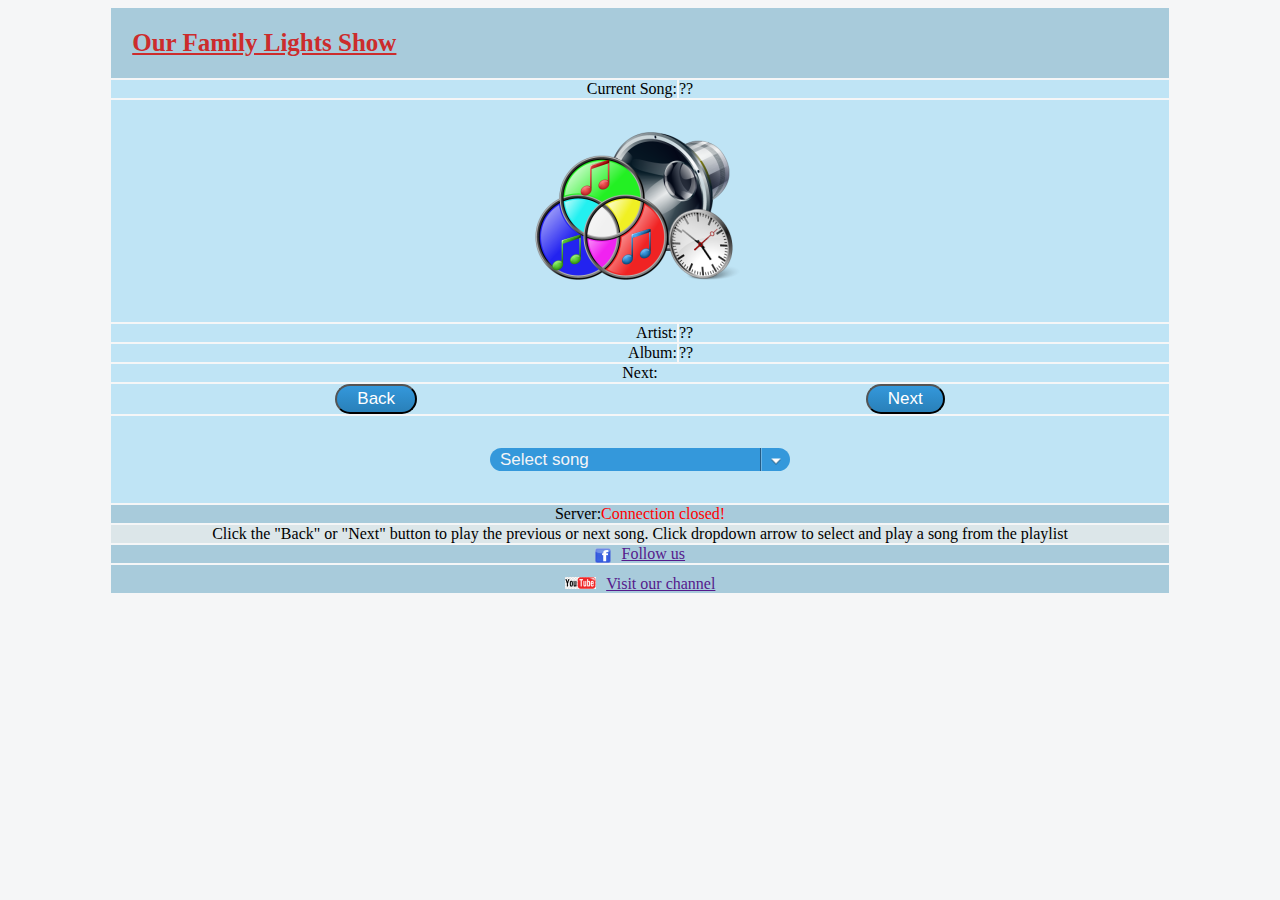
<file: index.html>
<!DOCTYPE html>
<html lang="en">
<head>
    <meta charset="UTF-8">
    <meta name="viewport" content="width=device-width, initial-scale=1.0">
    <meta http-equiv="X-UA-Compatible" content="ie=edge">
    <link href="css/style.css" rel="stylesheet">
    <title>Our Light Show</title>
</head>
<body class="body">
    <script type="text/javascript">
        

    </script>

    <div class="maingridpCont">
        <div class="pagetitle">
            <a id="Show-Title" href="" class="titletext" target="_blank">Our Family Lights Show</a>
        </div>
        <div align="Right" class="dsonglabel">
            <text id=Curr_Step_Lbl>Current Song:</text>
        </div>

        <div class="dsongvalue">
            <text id=Curr_Step>??</text>
        </div>
        <div align="Center" class="dsongimg">
            <img id=StepImg class="statusimg" src="img/ShowTime.png" alt="">
        </div>

        <div align="Right" class="dartistlabel">
            <text>Artist:</text>
        </div>

        <div class="dartistvalue">
            <text id="Curr_Artist" >??</text>
        </div>
        <div align="Right" class="dalbumlabel">
            <text >Album:</text>
        </div>

        <div class="dalbumvalue">
            <text id="Curr_Album">??</text>
        </div>
           
        <div align="Center" class="dactiontext">
            <text >Next:</text><text id="Next-Song"></text><text hidden id=Curr_Status_Txt></text>
        </div>
        <div class="dactions">
            <div class="dbackbtnlbl" align="Right"></div>
            <Div class="dbaclbtn">
                <button class="btn" type="button" id="Btn_Back">Back</button>
            </Div>
            <div class="dnextlbl" align="Right"></DIV>
            <DIV class="dnextbtn">
                <button class="btn" type="button" id="Btn_Next">Next</button>
            </DIV>
        </div>
        <div align="Center" class="dsongselect">
           <div id="mainselection" class="selplaylist">
            <select id="Sel_Step" >
              <option>Select song</option>
            </select>
            </div>
        </div>
        <div id="SrvStatus" class="dpagefooter">
            <div align="Right" class="srvstatuslbl">Server:</div>
            <div align="Left" class="srvstatus" ><text id="Server_Status">Pending....</text></div>
        </div>
        <div align="Center" class="dinfolbl">
            <text class="infotext">Click the "Back" or "Next" button to play the previous or next song. Click dropdown arrow to select and play a song from the playlist</text>
        </div>
        <div align="Center" class="dfblink">
            <a id="fburl" href="" target="_blank">
                <img class="dfbline" src="img/facebooks.png" /><span class="sptxt" id="stxt">Follow us</span>
            </a>
        </div>
        <div align="Center" class="dpromo">
                <a id="yturl" href="" target="_blank">
                    <img class="dytline" src="img/youtube.png" /><span class="sptxt" id="uttxt">Visit our channel</span>
                </a>
        </div>
    </div>

    <script src="js/main.js"></script>
    <script src="js/pghome.js"></script>
    <script src="js/reconnecting-websocket.min.js"></script>
    <script src="js/websocket.js"></script>
</body>
</html>
</file>
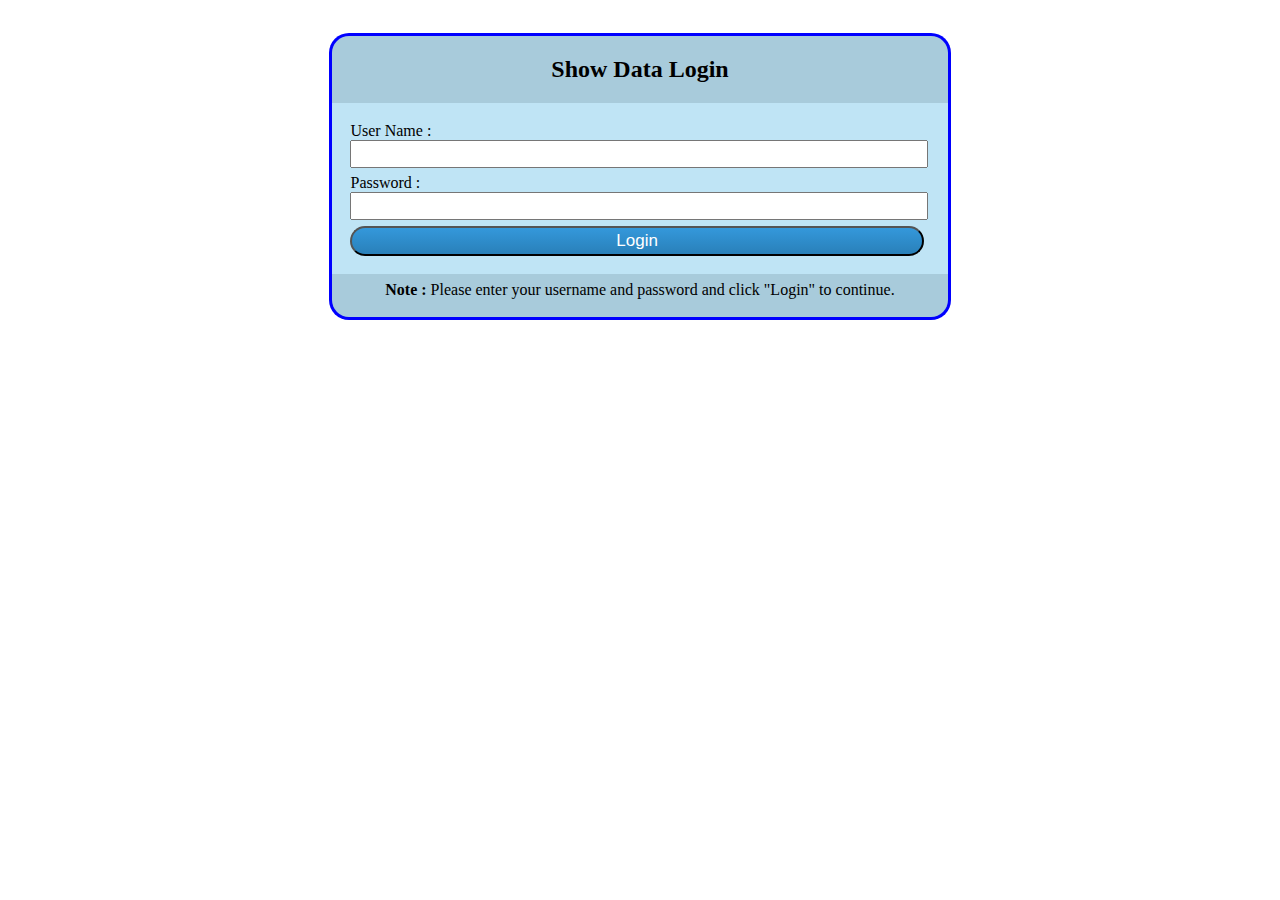
<file: login.html>
<!DOCTYPE html>
<html lang="en">
<head>
    <meta charset="UTF-8">
    <meta name="viewport" content="width=device-width, initial-scale=1.0">
    <meta http-equiv="X-UA-Compatible" content="ie=edge">
    <link href="css/login.css" rel="stylesheet">
    <script type="module" src="js/login.js"></script>
    <script src="js/md5.min.js"></script>
    <title>Data access</title>
</head>
<body>
    <form class="form" id="form_id" method="post" name="myform"></form>
    <div class="mcontainer">
        <div align="Center"  class="dltitle">
            <h2>Show Data Login </h2>
        </div>
        <div class="dlusrlbl">
            <label>User Name :</label>
        </div>
        <div class="dlusrnmval">
            <input class="dinput" type="text" name="username" id="username" />
        </div>
    
        <div class="dlusrpwlbl">
            <label>Password :</label>
        </div>
        <div class="dlusrpwval">
            <input class="dinput" type="password" name="password" id="password" />
        </div>
        <div class="dlbtn">
            <input class="btn" type="button" value="Login" id="submit" />
        </div>
    
        <div align="Center" class="dlusrinfo">
            <span><b class="note">Note : </b>Please enter your username and password and click "Login" to continue. <br /><b class="valid"></span>
        </div>
        <div class="dlfooter">
        </div>
    </div>
    </form>

</body>
</html>
</file>
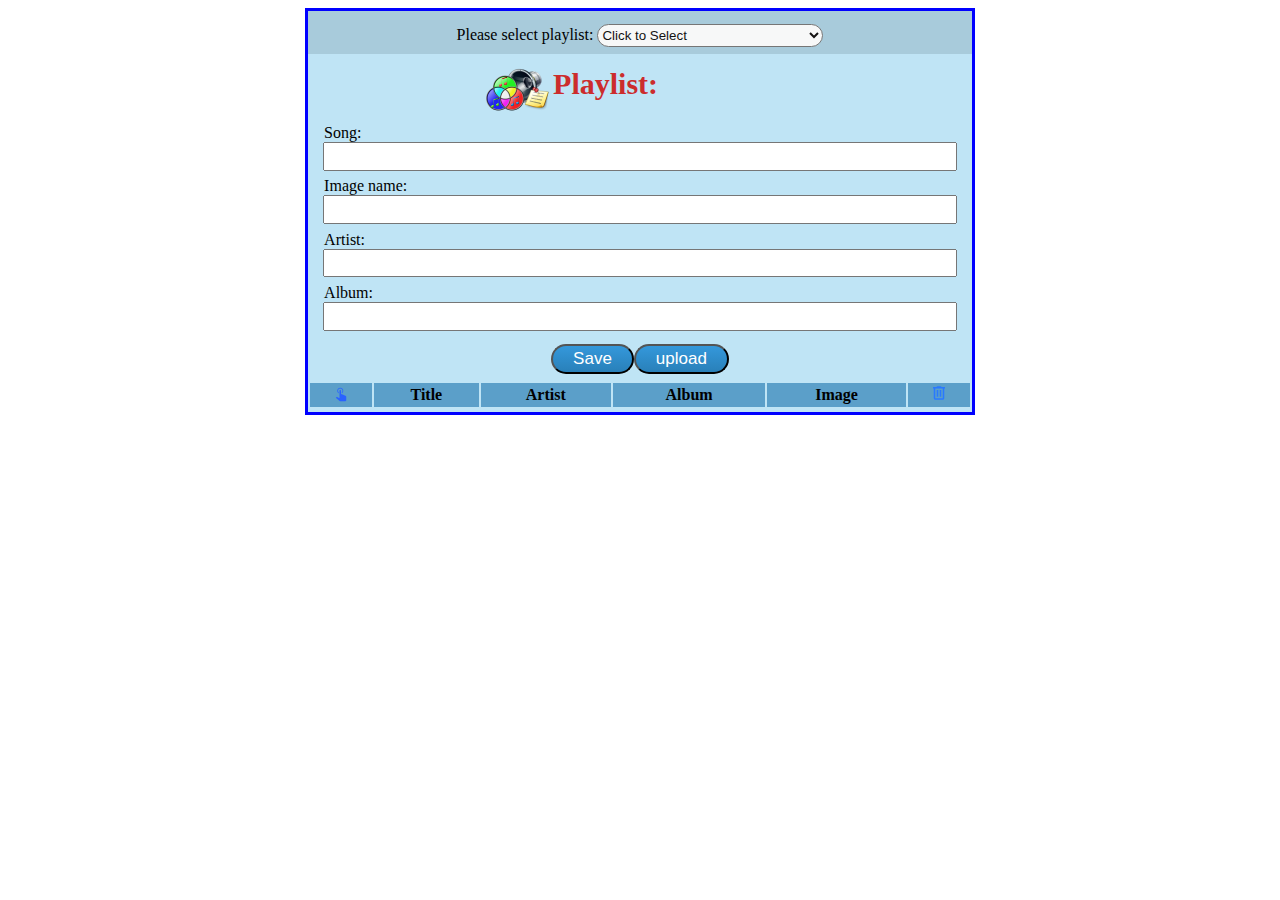
<file: data/playlist.html>
<!DOCTYPE html>
<html lang="en">
<head>
    <meta charset="UTF-8">
    <meta name="viewport" content="width=device-width, initial-scale=1.0">
    <meta http-equiv="X-UA-Compatible" content="ie=edge">
    <link href="../css/style.css" rel="stylesheet">
    <script src="../js/main.js"></script>
    <script src="../js/pgplaylist.js"></script>
    <title>Play List</title>
</head>
<body>
    <form id="song-form">
        <div align="Center" class="mcontainer" id="Main-Container">
            <div class="modsel">
                Please select playlist:
                <select id=Sel_Plist class="plistselect" >
                    <option>Click to Select</option>
                </select>
            </div>
            <div class="alertdiv" id="Msg-Alert"></div>
            <div class="pgtitle" id="Pg-Title">
                <div align="Right" class="timage"><img id=StepImg src="../img/playlist.png" alt=""></div>
                <div align="Right" class="tlable"><text class="ttext">Playlist:</text></div>
                <div align="Left" class="plval"><text id="playlist" class="ttext"></text></div>
            </div>
            <div class="songlbl">Song:</div>
            <div class="songval">
                <input class="dinput" type="text" id="title">
            </div>
            <div class="songimglbl">Image name:</div>
            <div class="songimgval">
                    <input class="dinput" type="text" id="albumimg">
            </div>
            <div class="artistlbl">Artist:</div>
            <div class="artistval">
                    <input class="dinput" type="text" id="artist">
            </div>
            <div class="albumlbl">Album:</div>
            <div class="albumval">
                    <input class="dinput" type="text" id="album">    
            </div>    
            <div class="songbtn"><button class="btn" type="submit" id="Btn_cont">Save</button><button class="btn" type="button" id="Btn-Upload">upload</button></div>


            <div class="pgfooter" id=parent-list>                      
                <div id="Sel-Colval" class="selcolval">
                    <table class="table" id="tbl-Play-List">
                        <thead class="tbl-header">
                            <tr>
                                <th><img src="../img/gesture-tap.png" alt=""></th>
                                <th>Title</th>
                                <th>Artist</th>
                                <th>Album</th>
                                <th>Image</th>
                                <th><img src="../img/trash-can.png" alt=""></th>
                            </tr>
                        </thead>
                    </table>
                </div>
            </div>
        </div>
    </form>
    <input type="file" id="fileinput" style="display: none;">
</body>
</html>
</file>
<file: css/style.css>
/*   Start of playlist.html  */

.mcontainer {
    display: grid;
    grid-template-columns: repeat(auto fill, 100%);
    grid-template-rows: repeat(auto fill, 100%);
    grid-template-areas: ". modsel ."  ". alertdiv ." ". pgtitle ." ". songlbl ." ". songval ." ". songimglbl ." ". songimgval ." ". artistlbl ." ". artistval ." ". albumlbl ." ". albumval ." ". songbtn ." ". pgfooter .";
    /*grid-gap: 5px;*/

}
.modsel {
    grid-area: modsel;
    padding-bottom: 1%;
    padding-top: 2%;
    visibility: show;
    background: rgb(168, 203, 219); 
    border-top-style: solid;
    border-top-color: blue;
    border-right-style: solid;
    border-left-style: solid;
    border-left-color: blue;
    border-right-color: blue;
}




.pgtitle {
    grid-area: pgtitle;
    background: rgb(191, 228, 245);
    padding: 2% 0% 0% 0%;
    display: grid;
    grid-template-columns: 1fr .45fr 1.3fr;
    grid-template-rows: repeat(auto fill, 100%);;
    grid-template-areas: "plimage pllabel plval";

    border-right-style: solid;
    border-left-style: solid;
    border-left-color: blue;
    border-right-color: blue;

}

.ttext{
    font-weight: bold;
    font-size: 30px;
    color: rgb(204, 44, 44);
    
 }

.alertdiv{
    grid-area: alertdiv;
    background: rgb(191, 228, 245);
}

.plimage {
    grid-area: plimage;
    
}
.pllabel {
    grid-area: pllabel;
    
}
.plval {
    grid-area: plval;
}

.songlbl {
    grid-area: songlbl;
    padding: 1% 0% 0% 2.4%;
    text-align: left;
    background: rgb(191, 228, 245);
    border-right-style: solid;
    border-left-style: solid;
    border-left-color: blue;
    border-right-color: blue;
}
.songval {
    grid-area: songval;
    background: rgb(191, 228, 245);
    border-right-style: solid;
    border-left-style: solid;
    border-left-color: blue;
    border-right-color: blue;
}
.songimglbl {
    grid-area: songimglbl;
    padding: 1% 0% 0% 2.4%;
    text-align: left;
    background: rgb(191, 228, 245);
    border-right-style: solid;
    border-left-style: solid;
    border-left-color: blue;
    border-right-color: blue;
}
.songimgval {
    grid-area: songimgval;
    background: rgb(191, 228, 245);
    border-right-style: solid;
    border-left-style: solid;
    border-left-color: blue;
    border-right-color: blue;
}
.artistlbl {
    grid-area: artistlbl;
    padding: 1% 0% 0% 2.4%;
    text-align: left;
    background: rgb(191, 228, 245);
    border-right-style: solid;
    border-left-style: solid;
    border-left-color: blue;
    border-right-color: blue;
}
.artistval {
    grid-area: artistval;
    background: rgb(191, 228, 245);
    border-right-style: solid;
    border-left-style: solid;
    border-left-color: blue;
    border-right-color: blue;
}
.albumlbl {
    grid-area: albumlbl;
    padding: 1% 0% 0% 2.4%;
    text-align: left;
    background: rgb(191, 228, 245);
    border-right-style: solid;
    border-left-style: solid;
    border-left-color: blue;
    border-right-color: blue;
}
.albumval {
    grid-area: albumval;
    background: rgb(191, 228, 245);
    border-right-style: solid;
    border-left-style: solid;
    border-left-color: blue;
    border-right-color: blue;
}
.songbtn {
    grid-area: songbtn;
    padding: 2% 0% 1% 0%;
    background: rgb(191, 228, 245);
    border-right-style: solid;
    border-left-style: solid;
    border-left-color: blue;
    border-right-color: blue;
}
.pgfooter {
    grid-area: pgfooter;
    background: rgb(191, 228, 245);
    padding: 0% 0% .5% 0%;
    display: grid;
    grid-template-columns: repeat(auto fill, 100%);
    grid-template-rows: repeat(auto fill, 100%);
    grid-template-areas: "selcol" "selcolval";
    border-bottom-style: solid;
    border-bottom-color: blue;
    border-right-style: solid;
    border-left-style: solid;
    border-left-color: blue;
    border-right-color: blue;
}


.table {
    width: 100%;
}

.tbl-header{
   background-color: #5b9fc9;
}
.selcol{
    grid-area: selcol;
    background: rgb(148, 171, 236);
    padding-top: 1%;
    padding-bottom: 1%
}

.songcol {
    grid-area: songcol;
    background: rgb(148, 171, 236);
    padding-top: 1%;
    padding-bottom: 1%
}

.albumcol{
    grid-area: albumcol;
    background: rgb(148, 171, 236);
    padding-top: 1%;
    padding-bottom: 1%
}
.imagecol{
    grid-area: imagecol;
    background: rgb(148, 171, 236);
    padding-top: 1%;
    padding-bottom: 1%
}
.artistcol {
    grid-area: artistcol;
    background: rgb(148, 171, 236);
    padding-top: 1%;
    padding-bottom: 1%
}

.btncol {
    grid-area: btncol;
    background: rgb(148, 171, 236);
    padding-top: 1%;
    padding-bottom: 1%
}

.selcolval{
    grid-area: selcolval;

}

.dinput {
    width: 95%;
    padding: .5% 0% .5% 0%;
    font-size: 16px;
}
.button {
    background-color: #008CBA;
    border: none;
    color: white;
    padding: 10px 32px;
    text-align: center;
    text-decoration: none;
    display: inline-block;
    font-size: 16px;
    -webkit-transition-duration: 0.4s; /* Safari */
    transition-duration: 0.4s;
    width: 95%;
    height: 1%;
}
.button:hover {
    background-color: #4CAF50; /* Green */
    color: white;
  }


.alert-danger{
    background-color: rgb(207, 65, 55); /* Green */
    color: rgb(17, 2, 2)
}

.alert-success {
    background-color: rgba(41, 151, 14, 0.623); /* Green */
    color: rgb(17, 2, 2)
}

.alert{
    text-align: center;
    width: 100%;
}

.btn-delete {
    width: 1%;
    height: 1%;  
}

.colimage{
    height: 1%;
    /*width: 0%;*/
}

/* Start index html */
.body {
    background: rgb(245, 246, 247);
}
.maingridpCont {
    display: grid;
    grid-template-columns: repeat(auto fill, 100%);
    grid-template-rows: repeat(auto fill, 100%);
    grid-template-areas: ". pagetitle pagetitle ." ". dsonglabel dsongvalue ." ". dsongimg dsongimg ." ". dartistlabel dartistvalue ." ". dalbumlabel dalbumvalue ." ". dactiontext dactiontext ." ". dactions dactions ." ". dsongselect dsongselect ." ". dpagefooter dpagefooter ." ". dinfolbl dinfolbl ." ". dfblink dfblink ." ". dpromo dpromo .";
    /*grid-auto-rows: 20%;*/
    grid-gap: 2px;
}
.maingridpCont>dev {
    height: 100%;
}
.pagetitle {
    grid-area: pagetitle;
    padding: 2%;
    background: rgb(168, 203, 219);
}
.titletext{
    font-weight: bold;
    font-size: 25px;
    color: rgb(204, 44, 44);
 }

 titletext:hover {
    color: rgb(44, 204, 71);
 }

.dsonglabel {
    grid-area: dsonglabel;
    background: rgb(191, 228, 245);
 }

.dsongvalue {
    grid-area: dsongvalue;
    background: rgb(191, 228, 245);
 }
.dsongimg {
    grid-area: dsongimg;
    /*grid-auto-flow: dense;*/
    background: rgb(191, 228, 245);
}

.dartistlabel {
    grid-area: dartistlabel;
    background: rgb(191, 228, 245);
 }

.dartistvalue {
    grid-area: dartistvalue;
    background: rgb(191, 228, 245);
 }

.dalbumlabel {
    grid-area: dalbumlabel;
    background: rgb(191, 228, 245);
 }

.dalbumvalue {
    grid-area: dalbumvalue;
    background: rgb(191, 228, 245);
 }
.dactiontext {
    grid-area: dactiontext;
    background: rgb(191, 228, 245);
}

.dactions {
    grid-area: dactions;
    display: grid;
    grid-template-columns: repeat(auto fill, 100%);
    grid-template-areas: "dbackbtnlbl dbaclbtn dnextlbl dnextbtn";
    background: rgb(191, 228, 245);
}

/*     Button area (Next/Back)      */
.dbackbtnlbl {
    grid-area: dbackbtnlbl;
    padding-top: 2%;
    background: rgb(191, 228, 245);
 }

.dbaclbtn {
    grid-area: dbaclbtn;
    background: rgb(191, 228, 245);
 }

 .dnextlbl {
    grid-area: dnextlbl;
    padding-top: 2%;
    background: rgb(191, 228, 245);
 }
 .dnextbtn {
    grid-area: dnextbtn;
    background: rgb(191, 228, 245);
 }

/*     End Button area     */

.dsongselect{
    grid-area: dsongselect;
    background: rgb(191, 228, 245);
    padding-top: 3%;
    padding-bottom: 3%;
}

.dpagefooter {
    grid-area: dpagefooter;
    display: grid;
    grid-template-columns: repeat(auto fill, 100%);
    grid-template-rows: repeat(auto fill, 100%);
    grid-template-areas: "srvstatuslbl srvstatus";
    background: rgb(168, 203, 219);
 }

.srvstatuslbl {
    grid-area:srvstatuslbl;
    background: rgb(168, 203, 219);
}

.srvstatus{
    grid-area:srvstatus;
    background: rgb(168, 203, 219);
}

.dinfolbl {
    grid-area:dinfolbl;
    background-color:rgb(220, 230, 233);
}

.dfblink {
    grid-area:dfblink;
    padding-left: 0%;
    padding-top: 0%;
    background: rgb(168, 203, 219);
}
.dfbline {
    vertical-align:bottom;
}
.dinfotext { 
    display:block;
    word-wrap:break-word;
}

.dpromo {
    grid-area:dpromo;
    padding-top: 1%;
    background: rgb(168, 203, 219);
}

.sptxt{
    padding-left: 1%;
}

 .btn {
    background: #3498db;
    background-image: -webkit-linear-gradient(top, #3498db, #2980b9);
    background-image: -moz-linear-gradient(top, #3498db, #2980b9);
    background-image: -ms-linear-gradient(top, #3498db, #2980b9);
    background-image: -o-linear-gradient(top, #3498db, #2980b9);
    background-image: linear-gradient(to bottom, #3498db, #2980b9);
    -webkit-border-radius: 28;
    -moz-border-radius: 28;
    border-radius: 28px;
    font-family: Arial;
    color: #ffffff;
    font-size: 17px;
    padding: 3px 20px 3px 20px;
    text-decoration: none;
}

.btnsave {
    background: #3498db;
    background-image: -webkit-linear-gradient(top, #3498db, #2980b9);
    background-image: -moz-linear-gradient(top, #3498db, #2980b9);
    background-image: -ms-linear-gradient(top, #3498db, #2980b9);
    background-image: -o-linear-gradient(top, #3498db, #2980b9);
    background-image: linear-gradient(to bottom, #3498db, #2980b9);
    -webkit-border-radius: 28;
    -moz-border-radius: 28;
    border-radius: 28px;
    font-family: Arial;
    color: #ffffff;
    font-size: 17px;
    padding: 3px 0px 3px 0px;
    text-decoration: none;
    width:7%;
    height:10%;
      
}

#mainselection select {
    border: 0;
    color: rgb(243, 244, 247);
    background: transparent;
    font-size: 17px;
    padding: 2px 10px;
    width: 350px;
    *width: 300px;
    *background: #58B14C;
    -webkit-appearance: none;
    -moz-appearance:none;
    appearance:none;
 }
 

 #mainselection {
    overflow:hidden;
    width:300px;
    -moz-border-radius: 28px;
    -webkit-border-radius: 28px;
    border-radius: 28px;
    color: black;
    background: #3498db url("../img/15xvbd5.png") no-repeat scroll 270px center;
   
 }

 select option {
    background: rgba(199, 222, 245, 0.3);
    color: rgb(8, 8, 8);
 }

 option:after {
    content: ' (' attr(data-descr) ')';
  }

 .plistselect {
    color: rgb(20, 19, 19);
    overflow:hidden;
    width:226px;
    height:23px;
    -moz-border-radius: 28px;
    -webkit-border-radius: 28px;
    border-radius: 28px;
    background-color: #779126;
    background: #f7f8f8 no-repeat scroll 200px center;
 }






@media screen  and (min-Width: 320px) and (max-Width: 374px){

    .dbackbtnlbl {
        grid-area: dbackbtnlbl;
        padding-top: 15%;
        background: rgb(191, 228, 245);
     }

    .dnextlbl {
        grid-area: dnextlbl;
        padding-top: 15%;
        background: rgb(191, 228, 245);
     }
    .titletext{
        font-weight: bold;
        font-size: 20px;
        color: rgb(13, 42, 104);
     } 
     .body {
        background: rgb(212, 234, 241);
    }
    .dsongselect{
        grid-area: dsongselect;
        background: rgb(191, 228, 245);
        padding-top: 2%;
        padding-bottom: 2%;
    }
    .statusimg {
        width:70%;
    }
}  

@media screen and (min-Width: 375px) and (max-Width: 414px){

    .dbackbtnlbl {
        grid-area: dbackbtnlbl;
        padding-top: 15%;
        background: rgb(191, 228, 245);
     }

    .dnextlbl {
        grid-area: dnextlbl;
        padding-top: 20%;
        background: rgb(191, 228, 245);
     }
    .titletext{
        font-weight: bold;
        font-size: 20px;
        color: rgb(13, 42, 104);
     } 
     .body {
        background: rgb(210, 232, 241);
    }
    .dsongselect{
        grid-area: dsongselect;
        background: rgb(191, 228, 245);
        padding-top: 5%;
        padding-bottom: 5%;
    }
    .dinfolbl {
        grid-area:dinfolbl;
        background-color:rgb(191, 228, 245);
        padding-top: 3%;
        padding-bottom: 4%;
    }

}  

@media screen and (min-Width: 415px) and (max-Width: 776px){

    .dbackbtnlbl {
        grid-area: dbackbtnlbl;
        padding-top: 15%;
        background: rgb(191, 228, 245);
     }

    .dnextlbl {
        grid-area: dnextlbl;
        padding-top: 15%;
        background: rgb(191, 228, 245);
     }
    .titletext{
        font-weight: bold;
        font-size: 30px;
        color: rgb(13, 42, 104);
     } 
     .body {
        background: rgb(216, 235, 243);
    }
    .dsongselect{
        grid-area: dsongselect;
        background: rgb(191, 228, 245);
        padding-top: 5%;
        padding-bottom: 5%;
    }
    .dinfolbl {
        grid-area:dinfolbl;
        background-color:rgb(191, 228, 245);
        padding-top: 2%;
        padding-bottom: 2%;
    }
    #mainselection select {
        border: 0;
        color: rgb(243, 244, 247);
        background: transparent;
        font-size: 17px;
        padding: 8px 15px;
        width: 350px;
        *width: 300px;
        *background: #58B14C;
        -webkit-appearance: none;
        -moz-appearance:none;
        appearance:none;
     }
     
    .statusimg {
        width:50%;
        /*height:50%;*/
    }

    .btn {
        background: #3498db;
        background-image: -webkit-linear-gradient(top, #3498db, #2980b9);
        background-image: -moz-linear-gradient(top, #3498db, #2980b9);
        background-image: -ms-linear-gradient(top, #3498db, #2980b9);
        background-image: -o-linear-gradient(top, #3498db, #2980b9);
        background-image: linear-gradient(to bottom, #3498db, #2980b9);
        -webkit-border-radius: 28;
        -moz-border-radius: 28;
        border-radius: 28px;
        font-family: Arial;
        color: #ffffff;
        font-size: 17px;
        padding: 5px 25px 5px 25px;
        text-decoration: none;
    }
}  






/*select#Play-List {
    color: #fff;
    background-image: url(http://i62.tinypic.com/15xvbd5.png), -webkit-linear-gradient(#779126, #779126 40%, #779126);
    background-color: #779126;
    -webkit-border-radius: 20px;
    -moz-border-radius: 20px;
    border-radius: 20px;
    padding-left: 15px;
}*/
</file>
<file: css/login.css>
/*    main  */
.mcontainer {
    display: grid;
    grid-template-columns: repeat(auto fill, 100%);
    grid-template-rows: repeat(auto fill, 100%);
    grid-template-areas: ". . . dltitle . . ." ". . . dlusrlbl . . ." ". . . dlusrnmval . . ." ". . . dlusrpwlbl . . ." ". . . dlusrpwval . . ." ". . . dlbtn . . ." ". . . dlusrinfo . . ."  ". . . dlfooter . . .";
    /*background: rgb(191, 228, 245);*/
    padding-top: 2%;
    padding-bottom: 0%;
    padding-left: 0%;
    padding-right:0%;
    /*border: 25px;
    border-color: black;
    border-radius: 25px;*/
}

.dltitle {
    grid-area: dltitle;
    padding: 0%;
    background: rgb(168, 203, 219);
    border-top-left-radius: 20px;
    border-top-right-radius: 20px;
    border-top-style: solid;
    border-top-color: blue;
    border-right-style: solid;
    border-left-style: solid;
    border-left-color: blue;
    border-right-color: blue;
}

.dlusrlbl {
    grid-area: dlusrlbl;
    padding: 3% 1% 0% 3%;
    background: rgb(191, 228, 245);
    border-right-style: solid;
    border-left-style: solid;
    border-left-color: blue;
    border-right-color: blue;
}

.dlusrnmval {
    grid-area: dlusrnmval;
    padding: 0% 3% 1% 3%;
    background: rgb(191, 228, 245);
    border-right-style: solid;
    border-left-style: solid;
    border-left-color: blue;
    border-right-color: blue;
}

.dlusrpwlbl {
    grid-area: dlusrpwlbl;
    padding: 0% 1% 0% 3%;
    background: rgb(191, 228, 245);
    border-right-style: solid;
    border-left-style: solid;
    border-left-color: blue;
    border-right-color: blue;
}
.dlusrpwval {
    grid-area: dlusrpwval;
    padding: 0% 3% 1% 3%;
    background: rgb(191, 228, 245);
    border-right-style: solid;
    border-left-style: solid;
    border-left-color: blue;
    border-right-color: blue;
}
.dlbtn {
    grid-area: dlbtn;
    padding: 0% 3% 3% 3%;
    background: rgb(191, 228, 245);
    border-right-style: solid;
    border-left-style: solid;
    border-left-color: blue;
    border-right-color: blue;
}
.dlusrinfo{
    grid-area: dlusrinfo;
    padding: 1% 0% 3% 0%;
    background: rgb(168, 203, 219); 
    border-bottom-left-radius: 20px;
    border-bottom-right-radius: 20px;
    border-bottom-style: solid;
    border-bottom-color: blue;
    border-right-style: solid;
    border-left-style: solid;
    border-left-color: blue;
    border-right-color: blue;
}
.dlfooter {
    grid-area: dlfooter;
    
}

.form{
    width: 100%;
    
}
.btn {
    background: #3498db;
    background-image: -webkit-linear-gradient(top, #3498db, #2980b9);
    background-image: -moz-linear-gradient(top, #3498db, #2980b9);
    background-image: -ms-linear-gradient(top, #3498db, #2980b9);
    background-image: -o-linear-gradient(top, #3498db, #2980b9);
    background-image: linear-gradient(to bottom, #3498db, #2980b9);
    -webkit-border-radius: 28;
    -moz-border-radius: 28;
    border-radius: 28px;
    font-family: Arial;
    color: #ffffff;
    font-size: 17px;
    padding: 3px 20px 3px 20px;
    text-decoration: none;
    width: 99%;
}

.dinput {
    width: 99%;
    padding: .5% 0% .5% 0%;
    font-size: 16px;
}
</file>
